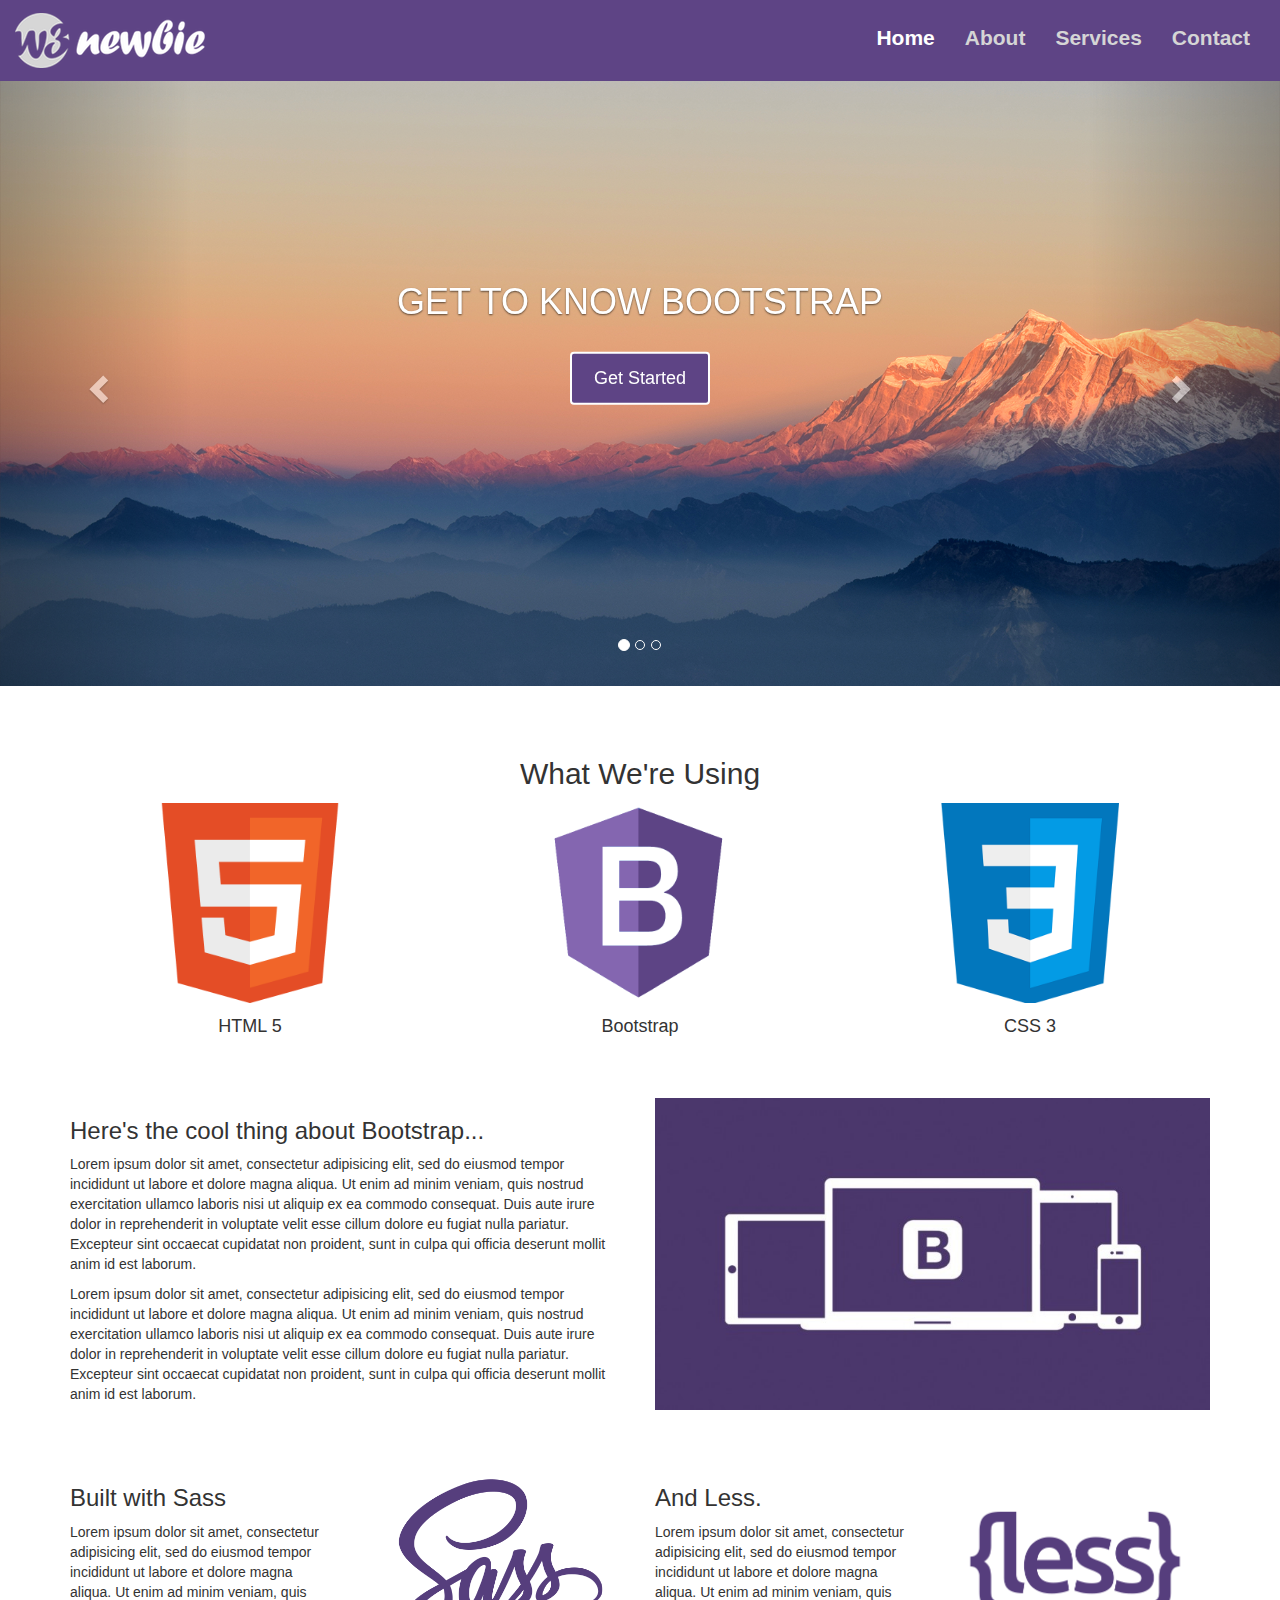
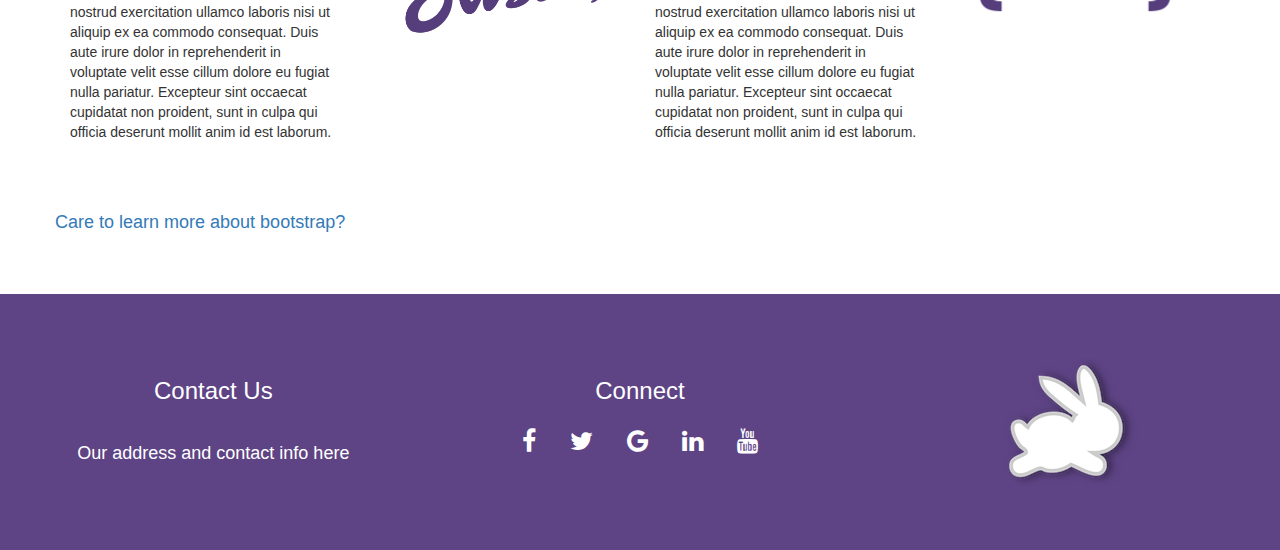
<file: index.html>
<!DOCTYPE html>
<html lang="en">
<head>
  <title>Bootstrap Website Tutorial</title>
  <meta charset="utf-8">
  <meta name="viewport" content="width=device-width, initial-scale=1">
  
  <link rel="stylesheet" href="https://maxcdn.bootstrapcdn.com/bootstrap/3.3.7/css/bootstrap.min.css">
	<link rel="stylesheet" href="https://cdnjs.cloudflare.com/ajax/libs/font-awesome/4.7.0/css/font-awesome.min.css">
	
	<link rel="stylesheet" type="text/css" href="css/style.css">
  

  <script src="https://ajax.googleapis.com/ajax/libs/jquery/3.2.1/jquery.min.js"></script>
  <script src="https://maxcdn.bootstrapcdn.com/bootstrap/3.3.7/js/bootstrap.min.js"></script>
  <style>

  </style>
</head>
<body>

	<nav class="navbar navbar-inverse">
		<div class="container-fluid">
			<div class="navbar-header">
				<button type="buttton" class="navbar-toggle" data-toggle="collapse" data-target="#MyNavBar">
					<span class="icon-bar"></span>
					<span class="icon-bar"></span>
					<span class="icon-bar"></span>
				</button>
				<a class="navbar-brand" href="#"><img src="images/w3newbie.png"/></a>				
			</div>
			<div class="collapse navbar-collapse" id="MyNavBar">
				<ul class="nav navbar-nav navbar-right">
					<li class="active"><a href="#">Home</a></li>
					<li ><a href="#">About</a></li>
					<li ><a href="#">Services</a></li>
					<li ><a href="#">Contact</a></li>
				</ul>
			</div>	
		</div>
	</nav>
	
	<div id="myCarousel" class="carousel slide" data-ride="carousel">
	  <!-- Indicators -->
	  <ol class="carousel-indicators">
	    <li data-target="#myCarousel" data-slide-to="0" class="active"></li>
	    <li data-target="#myCarousel" data-slide-to="1"></li>
	    <li data-target="#myCarousel" data-slide-to="2"></li>
	  </ol>

	  <!-- Wrapper for slides -->
	  <div class="carousel-inner" role="listbox">
	    <div class="item active">
	      <img src="images/mountains.png" alt="Mountains">
	      <div class="carousel-caption">
	        <h1>Get to know Bootstrap</h1>
					<br >
					<button type="button" class="btn btn-default">Get Started</button>
	      </div>
	    </div>

	    <div class="item">
	      <img src="images/snow.png" alt="Snow">
	    </div>

	    <div class="item">
	      <img src="images/red.png" alt="Red">
	    </div>

	  </div>

	  <!-- Left and right controls -->
	  <a class="left carousel-control" href="#myCarousel" role="button" data-slide="prev">
	    <span class="glyphicon glyphicon-chevron-left" aria-hidden="true"></span>
	    <span class="sr-only">Previous</span>
	  </a>
	  <a class="right carousel-control" href="#myCarousel" role="button" data-slide="next">
	    <span class="glyphicon glyphicon-chevron-right" aria-hidden="true"></span>
	    <span class="sr-only">Next</span>
	  </a>
	</div>

	<div class="container text-center">
		<h2>What We're Using</h2>
		<div class="row">
			<div class="col-sm-4">
				<img src="images/html5.png" id="icon">
				<h4>HTML 5</h4>
			</div>
			<div class="col-sm-4">
				<img src="images/bootstrap.png" id="icon">
				<h4>Bootstrap</h4>
			</div>
			<div class="col-sm-4">
				<img src="images/css3.png" id="icon">
				<h4>CSS 3</h4>
			</div>
		</div>
	</div>

	<div class="container">
		<div class="row">
			<div class="col-md-6">

				<h3>Here's the cool thing about Bootstrap...</h3>

				<p>Lorem ipsum dolor sit amet, consectetur adipisicing elit, sed do eiusmod
				tempor incididunt ut labore et dolore magna aliqua. Ut enim ad minim veniam,
				quis nostrud exercitation ullamco laboris nisi ut aliquip ex ea commodo
				consequat. Duis aute irure dolor in reprehenderit in voluptate velit esse
				cillum dolore eu fugiat nulla pariatur. Excepteur sint occaecat cupidatat non
				proident, sunt in culpa qui officia deserunt mollit anim id est laborum.</p>

				<p>Lorem ipsum dolor sit amet, consectetur adipisicing elit, sed do eiusmod
				tempor incididunt ut labore et dolore magna aliqua. Ut enim ad minim veniam,
				quis nostrud exercitation ullamco laboris nisi ut aliquip ex ea commodo
				consequat. Duis aute irure dolor in reprehenderit in voluptate velit esse
				cillum dolore eu fugiat nulla pariatur. Excepteur sint occaecat cupidatat non
				proident, sunt in culpa qui officia deserunt mollit anim id est laborum.</p>
			</div>

			<div class="col-md-6">
				<img src="images/bootstrap2.jpg" class="img-responsive">
			</div>
		</div>
	</div>

	<div class="container">
		<div class="row">
			<div class="col-lg-3 col-mg-3 col-sm-6 col-xs-12">

				<h3>Built with Sass</h3>

				<p>Lorem ipsum dolor sit amet, consectetur adipisicing elit, sed do eiusmod
				tempor incididunt ut labore et dolore magna aliqua. Ut enim ad minim veniam,
				quis nostrud exercitation ullamco laboris nisi ut aliquip ex ea commodo
				consequat. Duis aute irure dolor in reprehenderit in voluptate velit esse
				cillum dolore eu fugiat nulla pariatur. Excepteur sint occaecat cupidatat non
				proident, sunt in culpa qui officia deserunt mollit anim id est laborum.</p>

			</div>

			<div class="col-lg-3 col-mg-3 col-sm-6 col-xs-12">
				<img src="images/sass.png" class="img-responsive">
			</div>

			<div class="col-lg-3 col-mg-3 col-sm-6 col-xs-12">

				<h3>And Less.</h3>

				<p>Lorem ipsum dolor sit amet, consectetur adipisicing elit, sed do eiusmod
				tempor incididunt ut labore et dolore magna aliqua. Ut enim ad minim veniam,
				quis nostrud exercitation ullamco laboris nisi ut aliquip ex ea commodo
				consequat. Duis aute irure dolor in reprehenderit in voluptate velit esse
				cillum dolore eu fugiat nulla pariatur. Excepteur sint occaecat cupidatat non
				proident, sunt in culpa qui officia deserunt mollit anim id est laborum.</p>

			</div>

			<div class="col-lg-3 col-mg-3 col-sm-6 col-xs-12">
				<img src="images/less.png" class="img-responsive">
			</div>
		</div>
	</div>

<div class="container">
		<div class="row">
			<h4><a href="#hidden" data-toggle="collapse">Care to learn more about bootstrap?</a></h4>
			<div id="hidden" class="collapse">
				<h3>Here's the cool thing about Bootstrap...</h3>

				<p>Lorem ipsum dolor sit amet, consectetur adipisicing elit, sed do eiusmod
				tempor incididunt ut labore et dolore magna aliqua. Ut enim ad minim veniam,
				quis nostrud exercitation ullamco laboris nisi ut aliquip ex ea commodo
				consequat. Duis aute irure dolor in reprehenderit in voluptate velit esse
				cillum dolore eu fugiat nulla pariatur. Excepteur sint occaecat cupidatat non
				proident, sunt in culpa qui officia deserunt mollit anim id est laborum.</p>

				<p>Lorem ipsum dolor sit amet, consectetur adipisicing elit, sed do eiusmod
				tempor incididunt ut labore et dolore magna aliqua. Ut enim ad minim veniam,
				quis nostrud exercitation ullamco laboris nisi ut aliquip ex ea commodo
				consequat. Duis aute irure dolor in reprehenderit in voluptate velit esse
				cillum dolore eu fugiat nulla pariatur. Excepteur sint occaecat cupidatat non
				proident, sunt in culpa qui officia deserunt mollit anim id est laborum.</p>
			</div>	
		</div>
	</div>		

	<footer class="container-fluid text-center">
		<div class="row">
			<div class="col-sm-4">
				<h3>Contact Us</h3>
				<br>
				<h4>Our address and contact info here</h4>
			</div>
			<div class="col-sm-4">
				<h3>Connect</h3>
				<a href="#" class="fa fa-facebook"></a>
				<a href="#" class="fa fa-twitter"></a>
				<a href="#" class="fa fa-google"></a>
				<a href="#" class="fa fa-linkedin"></a>
				<a href="#" class="fa fa-youtube"></a>
			</div>
			<div class="col-sm-4">
				<img src="images/bunny.png" class="icon">			
			</div>
		</div>
	</footer>
</body>
</html>
</file>
<file: css/style.css>
.navbar{
	margin-bottom: 0;
	border-radius: 0;
	background-color: #5E4485;
	color:#FFF;
	padding:1% 0;
	font-size: 1.5em;
	border: 0;
	font-weight: bold;
}

.navbar-brand{
	float:left;
	min-height: 55px;
	padding: 0 15px 15px;
}

.navbar-inverse .navbar-nav .active a,
.navbar-inverse .navbar-nav .active a:focus,
.navbar-inverse .navbar-nav .active a:hover{
	color:#FFF;
	background-color: #5E4485;
}

.navbar-inverse .navbar-nav li a{
	color: #D5D5D5;
}



.carousel-caption{
	top: 50%;
	transform: translateY(-50%);
	text-transform: uppercase;
}

.btn {
	font-size: 18px;
	color: #fff;
	padding: 12px 22px;
	background-color: #5E4485;
	border: 2px solid #fff;
}



.container{
	margin:4% auto;
}

#icon {
	max-width: 200px;
	margin: 1% auto;
}

footer{
	width: 100%;
	background-color: #5E4485;
	padding: 5%;
	color: #fff;
}

.fa{
	padding: 15px;
	font-size: 25px;
	color: #fff;
}

.fa:hover{
	color:#D5D5D5;
	text-decoration: none;
}

@media (max-width: 600px){
	.fa{
		font-size: 20px;
		padding: 10px;
	}
}

@media (max-width: 600px) {
	.carousel-caption {
		display: none
	}
	#icon{
		max-width: 150px;
	}
	h2{
		font-size: 1.9em
	}
}
</file>
